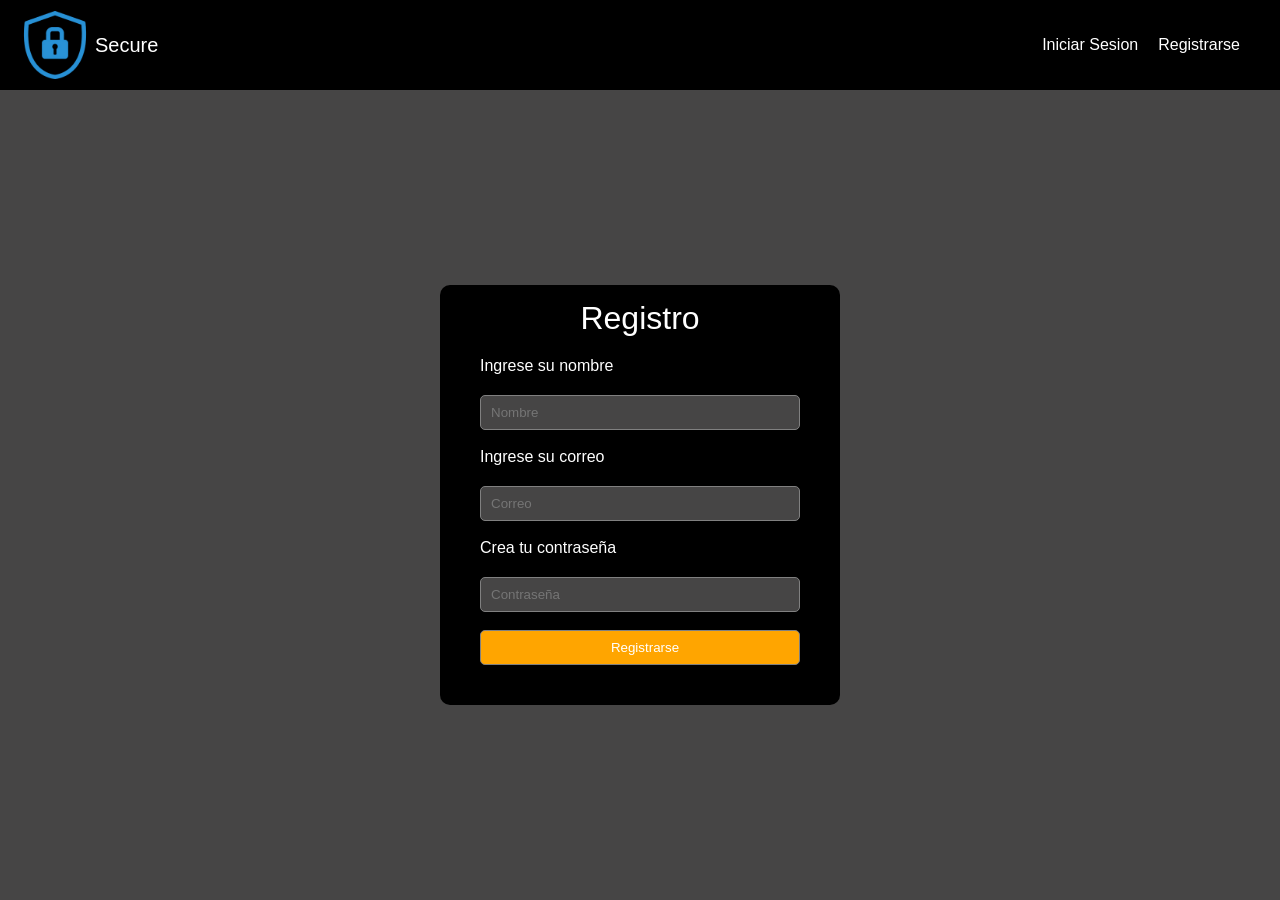
<file: MiPrimerProyectoWeb/html/registro.html>
<!DOCTYPE html>
<html lang="en">
<head>
    <meta charset="UTF-8">
    <meta name="viewport" content="width=device-width, initial-scale=1.0">
    <title>Registro</title>
    <link rel="stylesheet" href="../Css/estilosRegistro.css">
</head>
<body>
    <!-- header -->
    <header>
        <div class="img-container">
            <img src="../Img/logo.png" alt="logo" class="logo">
            <span class="nombre-logo">Secure</span>
        </div>
        <nav>
            <ul>
                <li><a href="#">Iniciar Sesion</a></li>
                <li><a href="#" class="segundo-enlace">Registrarse</a></li>
                
            </ul>
        </nav>
    </header>

    <!-- main -->
    <main>
      <div class="form-container">
        <form class="form">
            <h1>Registro</h1>
            <span>Ingrese su nombre</span><br>
            <input type="text" placeholder="Nombre" required><br>
            <span>Ingrese su correo</span><br>
            <input type="email" placeholder="Correo" required><br>
            <span>Crea tu contraseña</span><br>
            <input type="password" placeholder="Contraseña" required><br>
            <input type="submit" value="Registrarse" class="boton-envio">
        </form>
      </div>
    </main>
    
</body>
</html>
</file>
<file: MiPrimerProyectoWeb/Css/estilosRegistro.css>
*{
    margin: 0;
    padding: 0;
    box-sizing: border-box;
}

header{
    width: 100%;
    height: 90px;
    background: black;
    display: flex;
    align-items: center;
    justify-content: space-between;
    padding: 0 20px;
    
}
header .img-container{
    display: flex;
    align-items: center;

}

header .img-container img{
    width: 70px;
    height: 68px;
    cursor: pointer;
}

header .img-container span{
    cursor:pointer;
    font-family: 'Montserrat',sans-serif;
    font-weight: 500;
    margin-left: 5px;
    font-size: 20px;
    color:white;
}

/* nav */
nav{
    margin-right: 20px;
}

nav ul{
    list-style: none;
    display: flex;
}

nav ul li{
    margin-left: 20px;
}

nav ul li a{
    text-decoration: none;
    color: white;
    font-family: sans-serif;
    font-weight: 300;
    
}

main{
    width: 100%;
    min-height: calc(100vh - 90px);
    display: flex;
    align-items: center;
    justify-content: center;
    background: rgb(70, 69, 69);
    padding: 30px 0;
}

main .form-container{
    width: 400px;
    min-height: 100px;
    background: white;
    border-radius: 10px;
    display: flex;
    flex-direction: column;
    align-items: center;
    justify-content: center;
    padding-top:15px;
    padding-bottom:40px;
}
main .form-container .form{
    width: 100%;
    height: 100%;
    display: flex;
    flex-direction: column;
    align-items: center;
    text-align: left;
}


header{
    width: 100%;
    height: 90px;
    background: black;
    display: flex;
    align-items: center;
    justify-content: space-between;
    padding: 0 20px;
    
}
header .img-container{
    display: flex;
    align-items: center;

}

header .img-container img{
    width: 70px;
    height: 68px;
    cursor: pointer;
}

header .img-container span{
    cursor:pointer;
    font-family: 'Montserrat',sans-serif;
    font-weight: 500;
    margin-left: 5px;
    font-size: 20px;
    color:white;
}

/* nav */
nav{
    margin-right: 20px;
}

nav ul{
    list-style: none;
    display: flex;
}

nav ul li{
    margin-left: 20px;
}

nav ul li a{
    text-decoration: none;
    color: white;
    font-family: sans-serif;
    font-weight: 300;
    
}

main{
    width: 100%;
    min-height: calc(100vh - 90px);
    display: flex;
    align-items: center;
    justify-content: center;
    background: rgb(70, 69, 69);
    padding: 30px 0;
}

main .form-container{
    width: 400px;
    min-height: 100px;
    background: rgb(0, 0, 0);
    border-radius: 10px;
    display: flex;
    flex-direction: column;
    align-items: center;
    justify-content: center;
    padding-top:15px;
    padding-bottom:40px;
    color: white;
}
main .form-container .form{
    width: 100%;
    height: 100%;
    display: flex;
    flex-direction: column;
    align-items: center;
    text-align: left;
}
main .form-container .form h1{
    font-family: 'Montserrat',sans-serif;
    font-weight: 500;
    margin-bottom: 20px;
}
main .form-container .form span{
    width: 80%;
    height: 20px;
    font-family: 'Montserrat',sans-serif;

}
main .form-container .form input{
    width: 80%;
    height: 35px;
    border-radius: 5px;
    border: 1px solid gray;
    padding-left: 10px;
    outline: none;
    background: rgb(70, 69, 69);
    color:white;
}


main .form-container .form .boton-envio{
    background: orange;
    cursor: pointer;
    font-family: 'Montserrat',sans-serif;
    font-weight: 500;
}

main .form-container .form  .boton-envio:hover{
    background: white;
    color:black;

}
</file>
